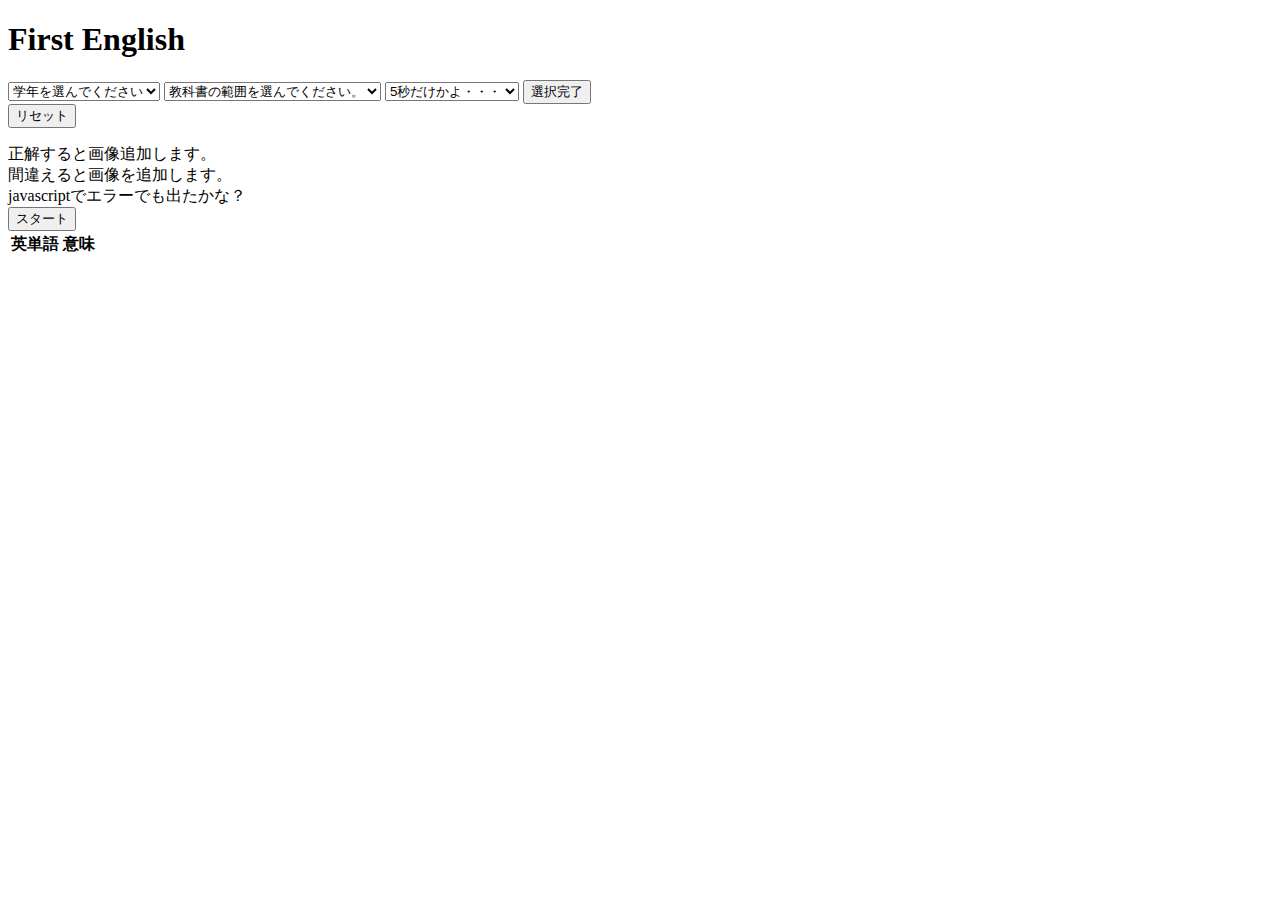
<file: src/main/resources/templates/index.html>
<!DOCTYPE html>
<html xmlns:th="https://www.thymeleaf.org">


<head>
	<div th:replace="~{fragment :: meta}"></div>

	<div th:replace="~{fragment :: styles}"></div>

	<link th:href="@{/css/style.css}" rel="stylesheet" />

	<script th:inline="javascript">

		//JPAインターフェースを継承してMySQLから取得したデータを渡したい！（オリジナルアプリ）
		//以下のコードはタイムリーフのメソッドでJavaのデータをjavascriptに変換している。

		const wordPage = /*[[${wordPage}]]*/ 'wordPage';
		console.log(wordPage[2].mean);

		//const wordArray = wordPage.content.map((page) => page.word))みたいなイメージで出力するまで！
		//wordPage.content.map((page) => {
		//	console.log(page.word);
		//})
	</script>


	<title>FirstEnglish</title>
</head>

<body>

	<!-- ヘッダー -->
	<div th:replace="~{fragment :: header}"></div>

	<main>
		<div class="container pt-4 pb-2">
			<h1 id="title" class="display-2 mb-text-center">First English</h1>
		</div>


		<!-- この下を選択式にして検索できるようにしたい。 -->
		<div class="d-flex justify-content-between align-items-end flex-wrap">
			<form id="range" method="get" th:action="@{/rangeselect}" class="mb-3">
				<div class="input-group">
					<!-- ドロップダウンメニューを追加 -->
					<select id="schoolyear" onchange="getUnit()" class="form-control-lg " name="schoolyear">
						<option selected>学年を選んでください</option>
						<option value="1" th:selected="${schoolyear == 1}">1年生</option>
						<option value="2" th:selected="${schoolyear == 2}">2年生</option>
						<option value="3" th:selected="${schoolyear == 3}">3年生</option>
					</select>



					<!-- 他の検索オプションを追加 -->
					<select id="unitselect" th:fragment="hogehoge" class="form-control-lg " name="unit">
						<option selected>教科書の範囲を選んでください。</option>
						<option th:each="s1 : ${units}" th:text="${s1}">
							aaaa
						</option>

					</select>

					<select id="countselect" class="form-control-lg" name="countselect">
						<option value="5" th:selected="${countselect == '5'}">5秒だけかよ・・・</option>
						<option value="10" th:selected="${countselect == '10'}">10秒頑張る</option>
						<option value="15" th:selected="${countselect == '15'}">15秒頑張る</option>
						<option value="30" th:selected="${countselect == '30'}">30秒頑張る</option>
						<option value="60" th:selected="${countselect == '60'}">1分頑張る</option>
					</select>
					<!-- 選択完了ボタンを追加 -->
					<button id="select" type="submit" class="btn btn-primary">選択完了</button>


				</div>
			</form>
		</div>


		<form action="/" method="get">
			<button class="btn btn-danger" type="submit">リセット</button>
		</form>



		<!-- タイマー設定（セレクト） -->
		<div class="d-flex justify-content-center">
			<p id="count" class="h1 count"></p>
		</div>


		<!--黒板-->
		<div id="wrap" class="wrap bg-success border border-warning">
			<div id="clear" class="clearImage">正解すると画像追加します。</div>
			<div id="miss" class="missImage">間違えると画像を追加します。</div>



			<span id="question" class="h1 text-light font-weight-bold">javascriptでエラーでも出たかな？</span>
			<div class="mt-5 d-flex justify-content-center">
				<span id="typed" class="h2 text-warning font-weight-bold"></span>
			</div>
		</div>

		<!-- 解答欄　-->
		<div class="d-flex pt-5 justify-content-center">
			<button id="start" class="btn btn-warning btn-lg">スタート</button>
		</div>

		<!-- 解答ボタン スタートの後に出現するようにしたい　-->
		<div class="d-flex pt-5 justify-content-center">
			<button id="pass" class="btn btn-secondary btn-lg me-3" style="display: none;">次の問題(escキー)</button>
			<button id="cheat" class="btn btn-primary btn-lg me-3" style="display: none;">カンニングボタン(Spaceキー)</button>
			<button id="challenge" class="btn btn-danger btn-lg" style="display: none;">解答ボタン(Enterキー)</button>
		</div>




		<!-- 検索ができているか検証したいだけのもの -->
		<div class="d-flex justify-content-center ">
			<table class="small-table table table-success table-striped table-bordered">
				<thead>
					<tr>
						<th scope="col">英単語</th>
						<th scope="col">意味</th>
					</tr>
				</thead>
				<tbody>
					<tr th:each="word : ${wordPage}">
						<td th:text="${word.getWord()}"></td>
						<td th:text="${word.getMean()}"></td>
					</tr>
				</tbody>
			</table>
		</div>

</body>

</main>

<!-- フッター -->
<div th:replace="~{fragment :: footer}"></div>

<div th:replace="~{fragment :: scripts}"></div>



</body>

</html>
<http: //localhost:8080 />
</file>
